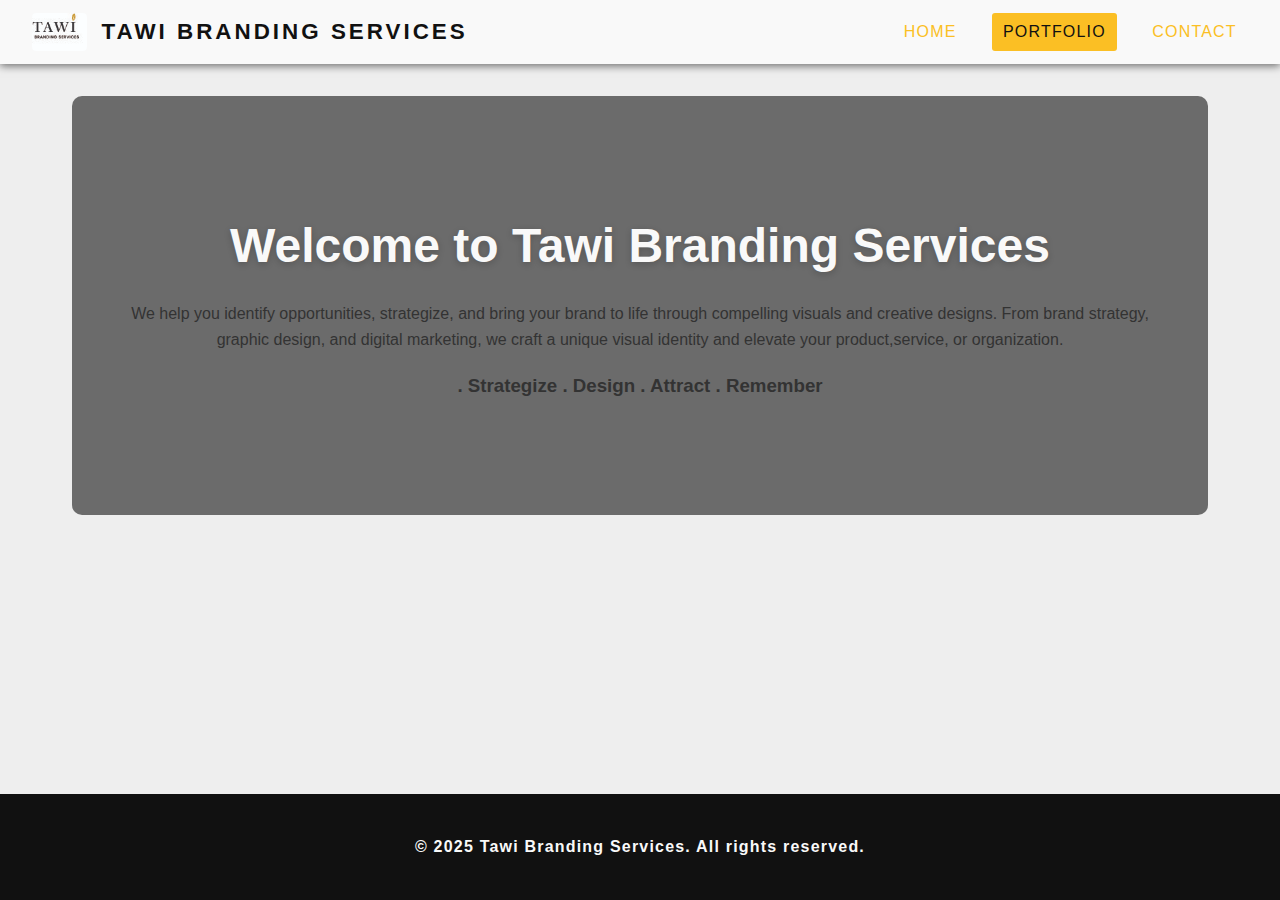
<file: index.html>
<!DOCTYPE html>
<html>
<head>
  <meta charset="UTF-8" />
  <title>Home</title>
</head>
<body>
  <!DOCTYPE html>
<html lang="en">
<head>
  <meta charset="UTF-8">
  <meta name="viewport" content="width=device-width, initial-scale=1.0">
  <title>Home | Tawi Design</title>
  <link rel="stylesheet" href="styles.css">
</head>
<body>
  <header>
    <div class="logo" aria-label="Tawi Branding Services">
      <img src="website logo.jpg" alt="Logo">
      <span>TAWI BRANDING SERVICES</span>
    </div>
    <nav>
      <a href="index.html">Home</a>
      <a href="portfolio.html" class="active">Portfolio</a>
      <a href="contact.html">Contact</a>
    </nav>
  </header>

  <main>
    <section id="home" tabindex="0" aria-label="Home section">
      <h1>Welcome to Tawi Branding Services</h1>
      <p>
        We help you identify opportunities, strategize, and bring your brand to life 
        through compelling visuals and creative designs. From brand strategy, graphic design, and digital marketing, we craft a unique visual identity and elevate your product,service, or organization. 
      </p>
      <h3>. Strategize . Design . Attract . Remember</h3>
    </section>
  </main>

  <footer>
    <p>© 2025 Tawi Branding Services. All rights reserved.</p>
  </footer>

  <script src="scripts.js"></script>
</body>
</html>
</file>
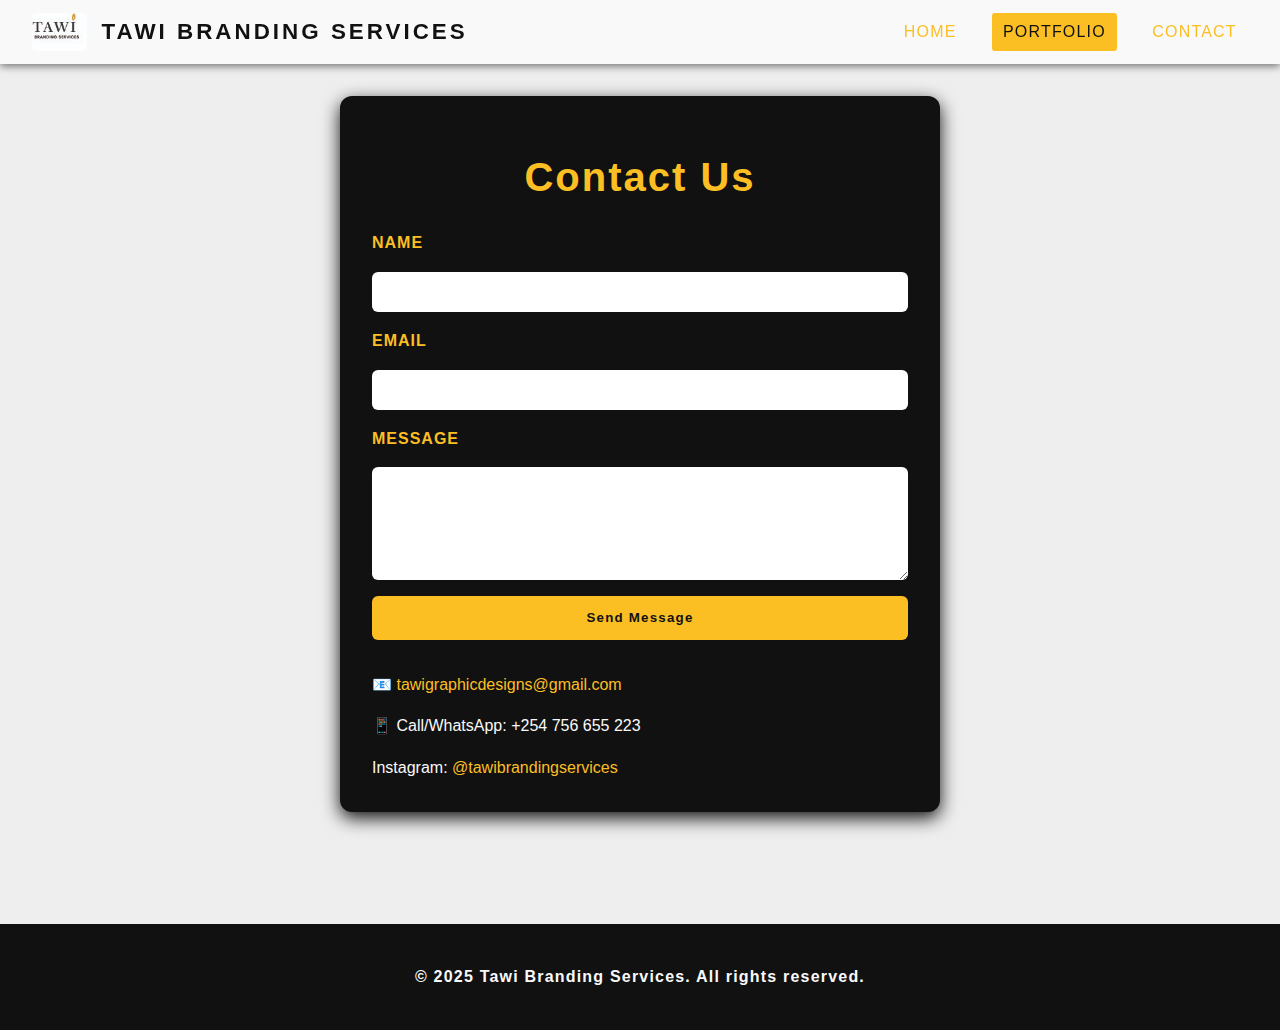
<file: contact.html>
<!DOCTYPE html>
<html>
<head>
  <meta charset="UTF-8" />
  <title>Contact</title>
</head>
<body>
  <!DOCTYPE html>
<html lang="en">
<head>
  <meta charset="UTF-8">
  <meta name="viewport" content="width=device-width, initial-scale=1.0">
  <title>Contact | Tawi Design</title>
  <link rel="stylesheet" href="styles.css">
  <style>
    /* Contact-specific styles */
    #contact {
      max-width: 600px;
      margin: 0 auto 5rem auto;
      padding: 1rem 2rem;
      background-color: var(--black);
      border-radius: 12px;
      color: var(--white);
      box-shadow: 0 6px 18px var(--black);
    }
    #contact h2 {
      text-align: center;
      font-size: 2.5rem;
      margin-bottom: 1.3rem;
      color: var(--golden-yellow);
      font-weight: 800;
      letter-spacing: 2px;
      user-select: none;
    }
    form {
      display: flex;
      flex-direction: column;
      gap: 1rem;
    }
    label {
      font-weight: 600;
      text-transform: uppercase;
      letter-spacing: 1px;
      color: var(--golden-yellow);
      user-select: none;
    }
    input, textarea {
      padding: 0.7rem;
      border-radius: 6px;
      border: none;
      font-size: 1rem;
      font-family: 'Segoe UI', Tahoma, Geneva, Verdana, sans-serif;
      outline: none;
      resize: vertical;
    }
    input:focus, textarea:focus {
      box-shadow: 0 0 8px var(--white);
      background-color: #fff9db;
    }
    textarea {
      min-height: 110px;
    }
    button[type="submit"] {
      background-color: var(--golden-yellow);
      color: var(--black);
      border: none;
      padding: 0.9rem 1.2rem;
      font-weight: 700;
      letter-spacing: 1.2px;
      cursor: pointer;
      border-radius: 6px;
      transition: background-color 0.3s ease;
      user-select: none;
    }
    button[type="submit"]:hover {
      background-color: #dcae1f;
    }
  </style>
</head>
<body>
  <header>
    <div class="logo">
      <img src="website logo.jpg" alt="Logo">
      <span>TAWI BRANDING SERVICES</span>
    </div>
    <nav>
      <a href="index.html">Home</a>
      <a href="portfolio.html" class="active">Portfolio</a>
      <a href="contact.html">Contact</a>
    </nav>
  </header>

  <main>
    <section id="contact">
      <h2>Contact Us</h2>
      
      <form id="contact-form">
        <label for="name">Name</label>
        <input type="text" id="name" required>
        
        <label for="email">Email</label>
        <input type="email" id="email" required>
        
        <label for="message">Message</label>
        <textarea id="message" rows="5" required></textarea>
        
        <button type="submit">Send Message</button>
      </form>

      <form action="send_email.php" method="POST">
  <!-- Same fields as above -->
</form>
      
      <div style="margin-top: 2rem;">
        <p>📧 <a href="mailto:tawigraphicdesigns@gmail.com">tawigraphicdesigns@gmail.com</a></p>
        <p>📱 Call/WhatsApp: +254 756 655 223</p>
        <p>Instagram: <a href="https://instagram.com/tawibrandingservices">@tawibrandingservices</a></p>
      </div>
    </section>
  </main>

  <footer>
    <p>© 2025 Tawi Branding Services. All rights reserved.</p>
  </footer>

  <script src="scripts.js"></script>
</body>
</html>
</file>
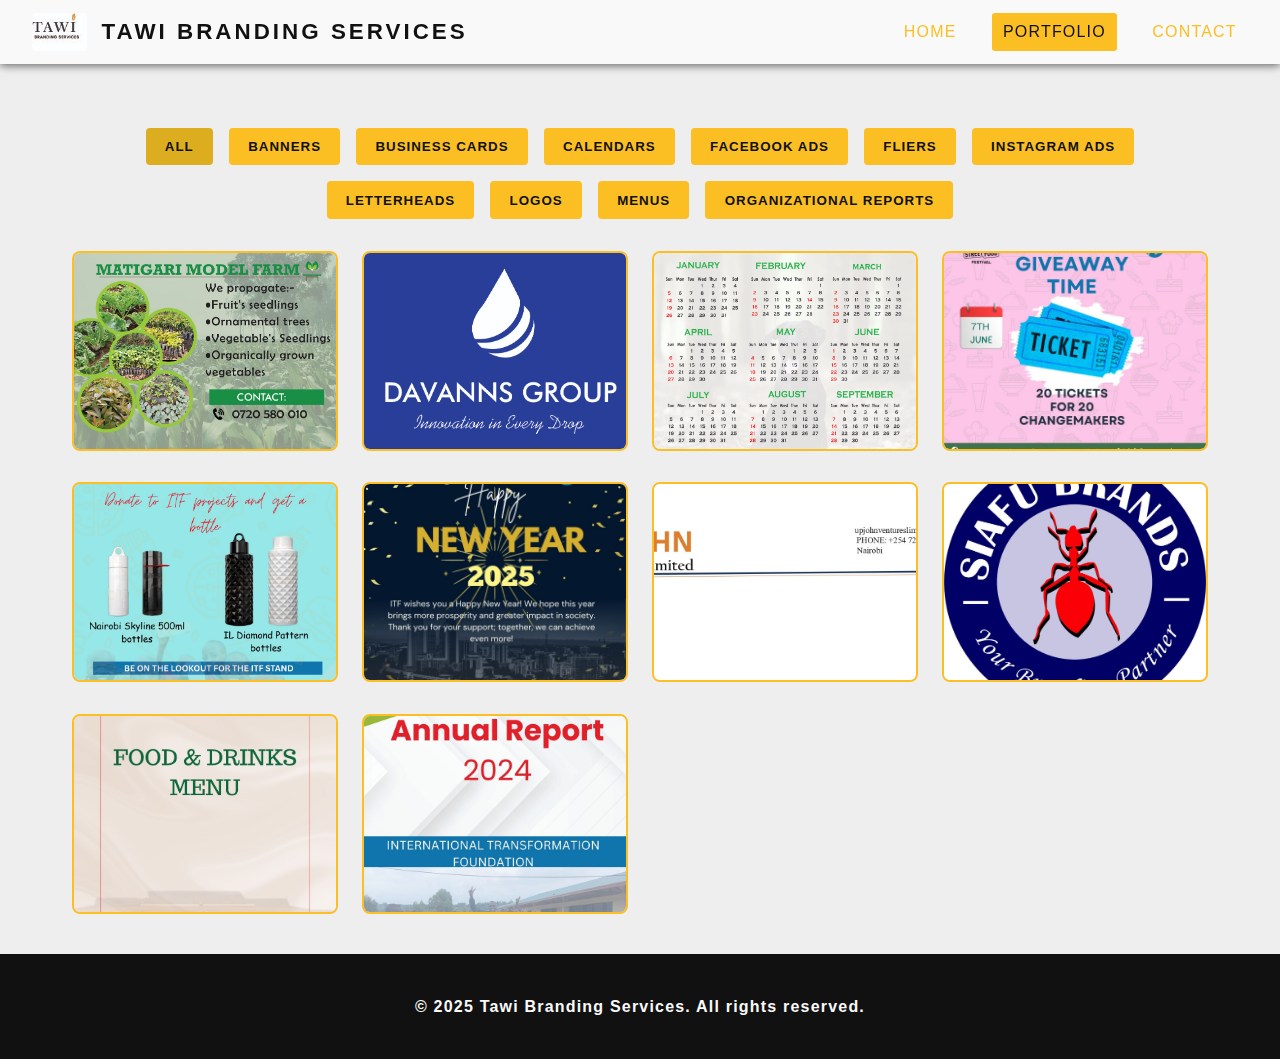
<file: portfolio.html>
<!DOCTYPE html>
<html lang="en">
<head>
   <title>Portfolio</title>
  <link rel="stylesheet" href="styles.css">
  </head>
  </body>
  <style>
    /* Portfolio-specific styles */
    .portfolio-categories {
      display: flex;
      justify-content: center;
      gap: 1rem;
      flex-wrap: wrap;
      margin: 2rem 0;
    }
    
    .portfolio-categories button {
      background: var(--golden-yellow);
      border: none;
      padding: 0.7rem 1.2rem;
      cursor: pointer;
      font-weight: 700;
      border-radius: 4px;
      color: var(--black);
      text-transform: uppercase;
      letter-spacing: 1px;
      transition: background-color 0.3s ease;
      user-select: none;
    }
    
    .portfolio-categories button.active, 
    .portfolio-categories button:hover {
      background-color: #dcae1f;
    } 
    .portfolio-grid {
      display: grid;
      grid-template-columns: repeat(auto-fill, minmax(250px, 1fr));
      gap: 1.5rem;
    }
    
    .portfolio-item img {
      width: 100%;
      height: 200px;
      object-fit: cover;
      border-radius: 8px;
      border: 2px solid var(--golden-yellow);
      filter: brightness(100%);
      user-select: none;
    }
  </style>
</head>
<body>
  <header>
    <div class="logo">
      <img src="website logo.jpg" alt="Logo">
      <span>TAWI BRANDING SERVICES</span>
    </div>
    <nav>
      <a href="index.html">Home</a>
      <a href="portfolio.html" class="active">Portfolio</a>
      <a href="contact.html">Contact</a>
    </nav>
  </header>

  <main>
    <div class="portfolio-categories">
      <button class="active" data-category="all">all</button>
      <button data-category="banners">Banners</button>
      <button data-category="business-cards">Business Cards</button>
      <button data-category="calendars">Calendars</button>
      <button data-category="facebook-ads">Facebook ads</button>
      <button data-category="fliers">Fliers</button>
      <button data-category="instagram-ads">Instagram ads</button>
      <button data-category="letterheads">Letterheads</button>
      <button data-category="logos">Logos</button>
      <button data-category="menus">Menus</button>
      <button data-category="organizational reports">Organizational Reports</button>
    </div>
    <div class="portfolio-grid">
      <div class="portfolio-item" data-category="banners">
        <img src="MATIGARI BANNER.jpg" alt="Banners">
      </div>
      <div class="portfolio-item"data-category="business-cards">
        <img src="Business card front.jpg" alt="Business cards">
      </div>
      <div class="portfolio-item" data-category="calendars">
        <img src="Calendar.jpg" alt="Calendar">
      </div>
      <div class="portfolio-item" data-category="facebook-ads">
        <img src="Social media post.jpg" alt="Facebook ads">
      </div>
      <div class="portfolio-item" data-category="fliers">
        <img src="NSFF POSTER.jpg" alt="Fliers">
      </div>
      <div class="portfolio-item" data-category="instagram-ads">
        <img src="Instagram poster.jpg" alt="Instagram ads">
      </div>
      <div class="portfolio-item" data-category="letterheads">
        <img src="Letterhead.jpg" alt="Letterheads">
      </div>
      <div class="portfolio-item" data-category="logos">
        <img src="SIAFU BRANDS.jpg" alt="Logo Design">
      </div>
      <div class="portfolio-item" data-category="menus">
        <img src="menu.jpg" alt="Menus">
      </div>
      <div class="portfolio-item" data-category="organizational reports">
        <img src="Annual Report 2024.jpg" alt="Organizational Reports">
      </div>
    </div>
  </main>

  <footer>
    <p>© 2025 Tawi Branding Services. All rights reserved.</p>
  </footer>

  <script src="scripts.js"></script>
</body>
</html>
</file>
<file: styles.css>
/* Color Palette */
:root {
  --white: #f9f9f9;
  --black: #111111;
  --golden-yellow: #fbbf24;
  --gray: #e9cdde;
}

* {
  box-sizing: border-box;
  scroll-behavior: smooth;
}

body {
  margin: 0;
  font-family: 'Poppins', sans-serif;
  background-color: #eee;
  color: #333;
  line-height: 1.6;
  min-height: 100vh;
  display: flex;
  flex-direction: column;
  justify-content: space-between;
}

a {
  color: var(--golden-yellow);
  text-decoration: none;
  transition: color 0.3s ease;
}
a:hover {
  color: #dcae1f;
}

/* Header */
header {
  background: var(--white);
  color: var(--black);
  padding: 0.8rem 2rem;
  position: sticky;
  top: 0;
  z-index: 1000;
  box-shadow: 0 2px 8px rgba(0, 0, 0, 0.55);
  display: flex;
  align-items: center;
  justify-content: space-between;
  flex-wrap: wrap;
}

.logo {
  font-size: 1.4rem;
  font-weight: 800;
  letter-spacing: 3px;
  cursor: default;
  user-select: none;
  display: flex;
  align-items: center;
  gap: 0.9rem;
}

.logo img {
  height: 38px;
  width: auto;
  border-radius: 4px;
  user-select: none;
}

nav {
  display: flex;
  gap: 1.5rem;
  flex-wrap: wrap;
}

nav a {
  font-weight: 500;
  text-transform: uppercase;
  letter-spacing: 1.2px;
  padding: 0.4rem 0.7rem;
  border-radius: 3px;
}

nav a.active,
nav a:hover {
  background-color: var(--golden-yellow);
  color: var(--black);
}

/* Main Content */
main {
  flex: 1;
  padding: 2rem;
  max-width: 1200px;
  margin: 0 auto;
  width:100%;
  }

/* Home Section Background with dark overlay */
#home {
  text-align: center;
  margin-bottom: 4rem;
  position: relative;
  padding: 5rem 2rem 6rem;
  background-image: url(https://unsplash.com/photos/city-skyline-under-white-sky-during-daytime-LTh5pGyvKAM);
  background-size: cover;
  background-position: center center;
  border-radius: 10px;
  overflow: hidden;
  box-shadow: inset 0 0 0 1000px rgba(0,0,0,0.55);
}
/* The background image above is replaced with the provided Unsplash link: https://unsplash.com/photos/a-city-with-tall-buildings-V3YD8ACd0s0
    which corresponds to: https://unsplash.com/photos/a-city-with-tall-buildings-V3YD8ACd0s0... replaced below */

#home {
   background-image: url(https://unsplash.com/photos/city-skyline-under-white-sky-during-daytime-LTh5pGyvKAM);
}

#home h1 {
  font-size: 3rem;
  margin-bottom: 0.5rem;
  color: var(--white);
  text-shadow: 0 2px 7px rgba(0, 0, 0, 0.2);
}
#home p.description {
  font-size: 1.2rem;
  max-width: 700px;
  margin: 0 auto 2rem;
  color: var(--white); 
}

/* Footer */
footer {
  background-color: var(--black);
  color: var(--white);
  text-align: center;
  padding: 1.5rem;
  font-weight: 600;
  letter-spacing: 1.2px;
  display: flex;
  justify-content: center;
  gap: 2rem;
}
footer a {
  color: var(--white);
  font-size: 1.4rem;
  transition: color 0.3s ease;
  user-select: none;
}
footer a:hover {
  color: #eee;
  text-decoration: none;
}
/* Responsive */
@media (max-width: 768px) {
  header {
    flex-direction: column;
    align-items: flex-start;
  }

  nav {
    width: 100%;
    justify-content: space-around;
    margin-top: 0.7rem;
  }

  .logo img {
    height: 34px;
  }
}
</file>
